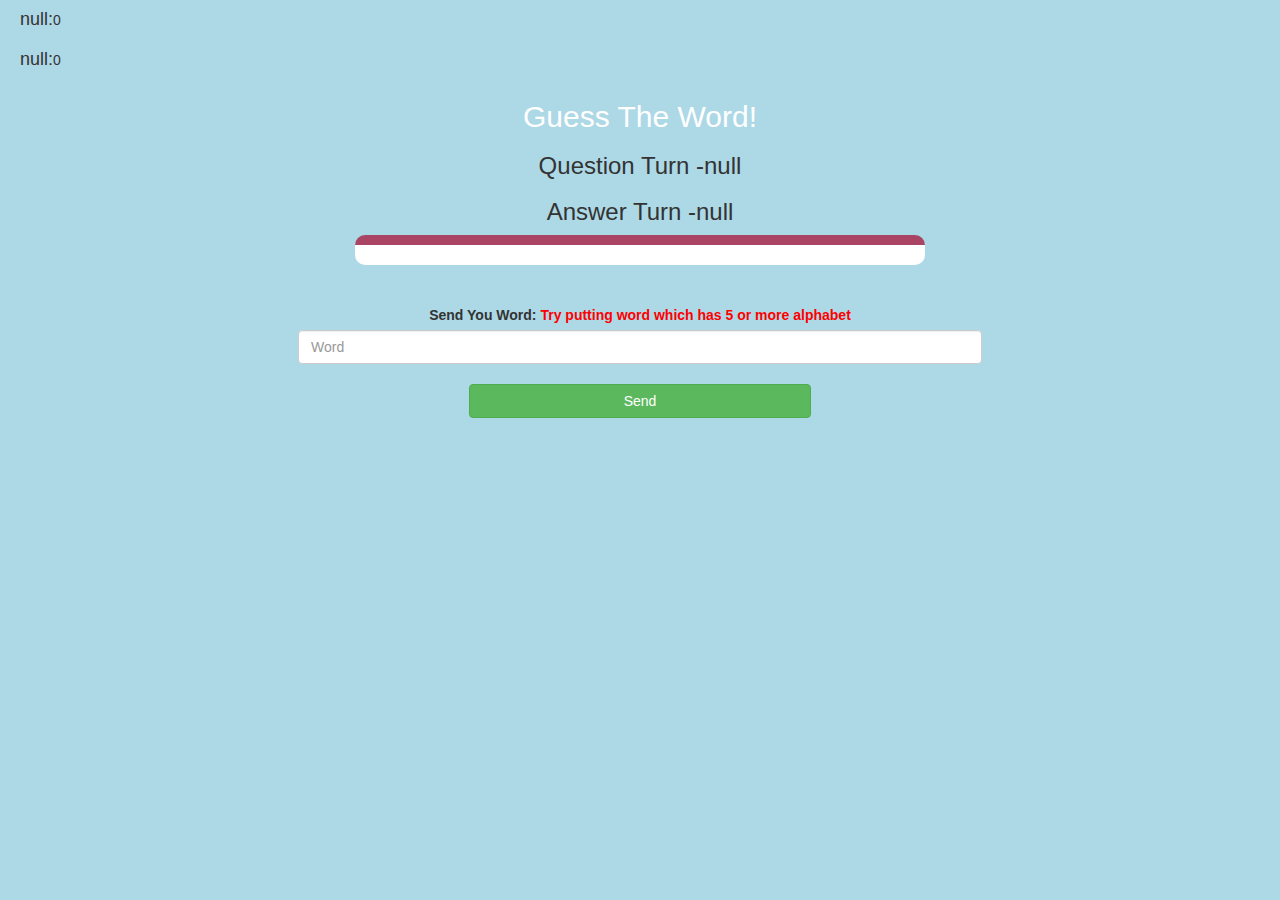
<file: game_page.html>
<!DOCTYPE html>
<html>
<head>
	<title>Guess The Word</title>

<meta name="viewport" content="width=device-width, initial-scale=1">
<link rel="stylesheet" href="https://maxcdn.bootstrapcdn.com/bootstrap/3.4.0/css/bootstrap.min.css">
<script src="https://ajax.googleapis.com/ajax/libs/jquery/3.4.1/jquery.min.js"></script>
<script src="https://maxcdn.bootstrapcdn.com/bootstrap/3.4.0/js/bootstrap.min.js"></script>

<link rel="stylesheet" type="text/css" href="game.css">
</head>
<body>

	<h4 id="player1_name"></h4><span id="player1_score"></span>
	<br>
	<h4 id="player2_name"></h4><span id="player2_score"></span>

<div class="container">
	<center>
		<h2 style="color: white;">Guess The Word!</h2>
        <h3 id="player_question"></h3>
		<h3 id="player_answer"></h3>
        <div id="output" class="col-lg-6"></div>

		<br>
		<br>

		<label>Send You Word: <b style="color: red">Try putting word which has 5 or more alphabet</b></label>

		<input type="text" id="word" class="form-control" placeholder="Word">

		<br>

		<button onclick="Send()" class="btn btn-success" style="width:30%" >Send</button>

	</center>
</div>

<script src="game_page.js"></script>
</body>
</html>
</file>
<file: game.css>
body
{
	background: lightblue;
}

	.login_div1 , .login_div2
	{
		background: white;
		padding: 10px;
		float: none;
		border-radius: 15px;
	}


#player1_name , #player2_name
{
	display: inline-block;
	margin-left: 20px;
}
#word
{
	width: 60%;
}
#word_display
{
	letter-spacing: 5px;
}
#output
{
background: white;
border-radius: 10px;
border-top: 10px solid #AA4465;
padding: 10px;
float: none;
text-align: left;
}
</file>
